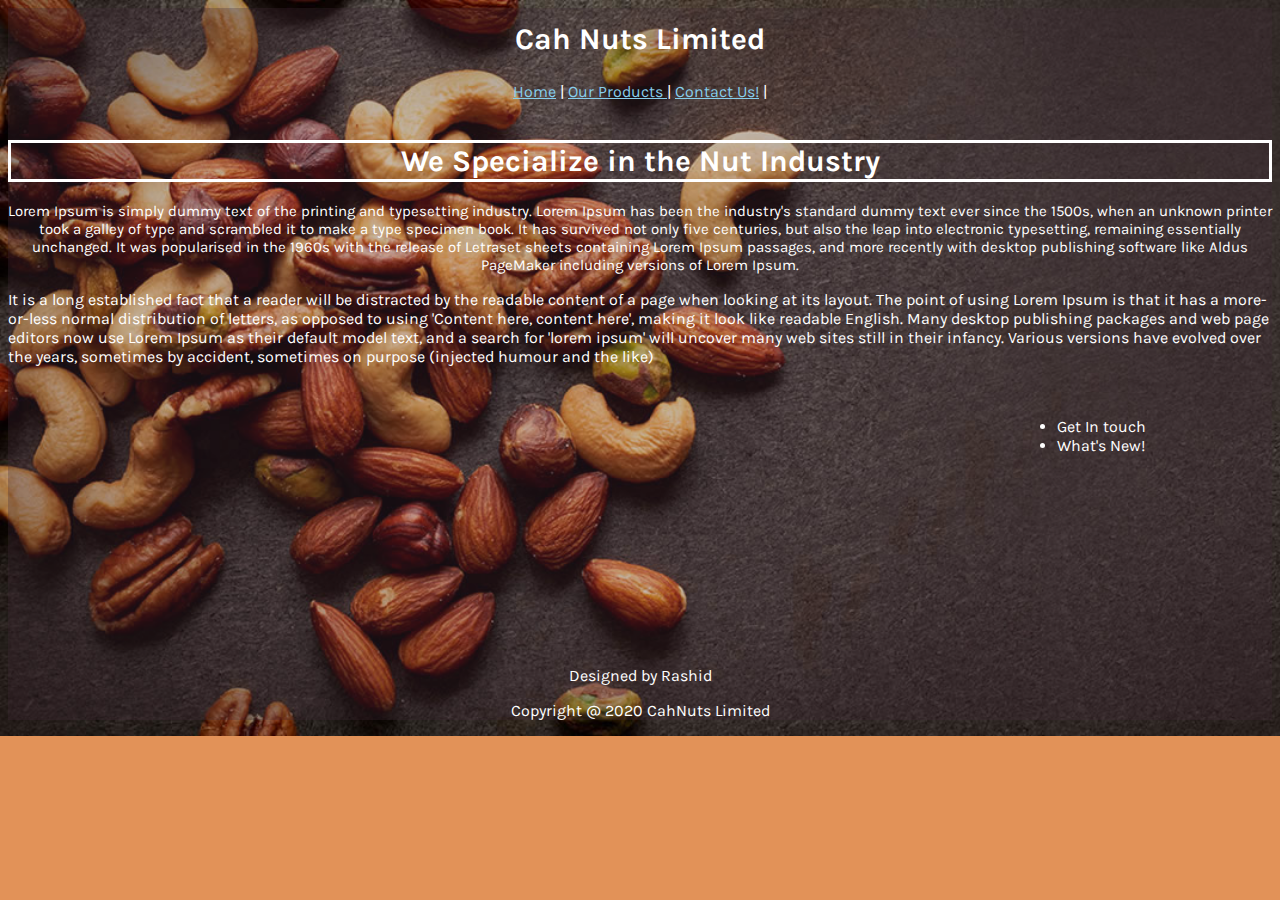
<file: index.html>
<!DOCTYPE html>
<html>

<head>
    <link href="https://fonts.googleapis.com/css?family=Karla&display=swap" rel="stylesheet">
    <link rel="stylesheet" href="style.css" />
    <title> Cah Nuts Limited</title>
    <link rel="shortcut icon" type='image/png' href='images/peanut.png' />
</head>

<body>
    <header><strong>Cah Nuts Limited</strong></header>
    <nav>
        <a href="index.html"> Home</a> |
        <a href="products.html"> Our Products </a> |
        <a href="contact.html">Contact Us!</a> |
    </nav>
    <article>
        <h1>We Specialize in the Nut Industry</h1>
        <p>Lorem Ipsum is simply dummy text of the printing and typesetting industry. Lorem Ipsum has been the industry's standard dummy text ever since the 1500s, when an unknown printer took a galley of type and scrambled it to make a type specimen book. It has survived not only five centuries, but also the leap into electronic typesetting, remaining essentially unchanged. It was popularised in the 1960s with the release of Letraset sheets containing Lorem Ipsum passages, and more recently with desktop publishing software like Aldus PageMaker including versions of Lorem Ipsum.</p>
    </article>
    <section>
        <p>
            It is a long established fact that a reader will be distracted by the readable content of a page when looking at its layout. The point of using Lorem Ipsum is that it has a more-or-less normal distribution of letters, as opposed to using 'Content here, content here', making it look like readable English. Many desktop publishing packages and web page editors now use Lorem Ipsum as their default model text, and a search for 'lorem ipsum' will uncover many web sites still in their infancy. Various versions have evolved over the years, sometimes by accident, sometimes on purpose (injected humour and the like)
        </p>
        <br>
    </section>
    <aside>
        <ul>
            <li>Get In touch</li>
            <li>What's New!</li>
        </ul>
    </aside>

    <footer>
        <p>Designed by Rashid</p>
        <p>Copyright @ 2020 CahNuts Limited</p>
    </footer>
</body>

</html>
</file>
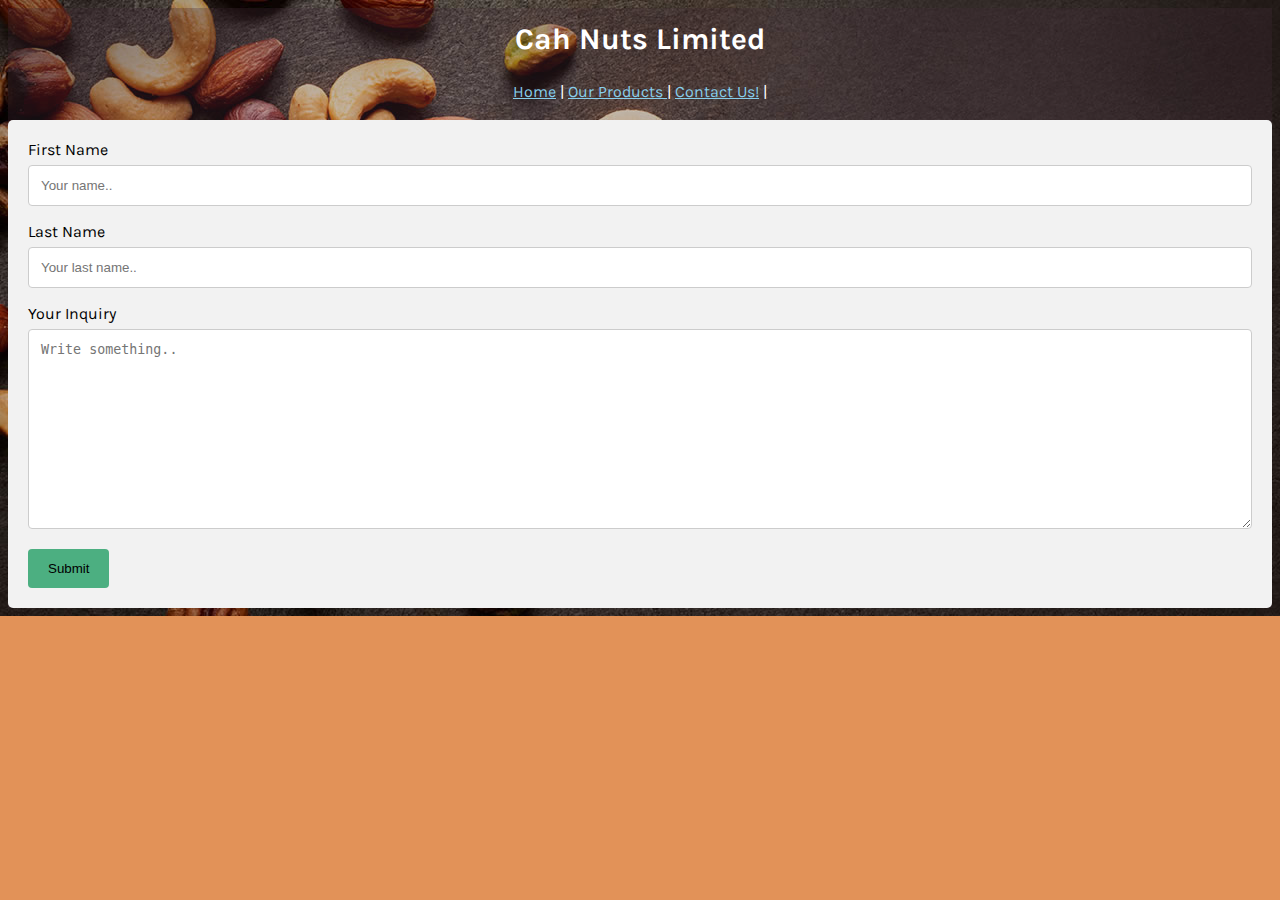
<file: contact.html>
<!DOCTYPE html>
<html>
    <head>
        <link href="https://fonts.googleapis.com/css?family=Karla&display=swap" rel="stylesheet">
        <link rel="stylesheet" href="style.css" />
        <title> Cah Nuts Limited</title>
        <link rel="shortcut icon" type='image/png' href='images/peanut.png' />
        <header><strong>Cah Nuts Limited</strong></header>
    <nav>
        <a href="index.html"> Home</a> |
        <a href="products.html"> Our Products </a> |
        <a href="contact.html">Contact Us!</a> |
    </nav>
    </head>
    <div class="container">
        <form action="action_page.php">
      
          <label for="fname">First Name</label>
          <input type="text" id="fname" name="firstname" placeholder="Your name..">
      
          <label for="lname">Last Name</label>
          <input type="text" id="lname" name="lastname" placeholder="Your last name..">
      
          </select>
      
          <label for="subject">Your Inquiry</label>
          <textarea id="subject" name="subject" placeholder="Write something.." style="height:200px"></textarea>
      
          <input type="submit" value="Submit">
      
        </form>
      </div> 
</html>
</file>
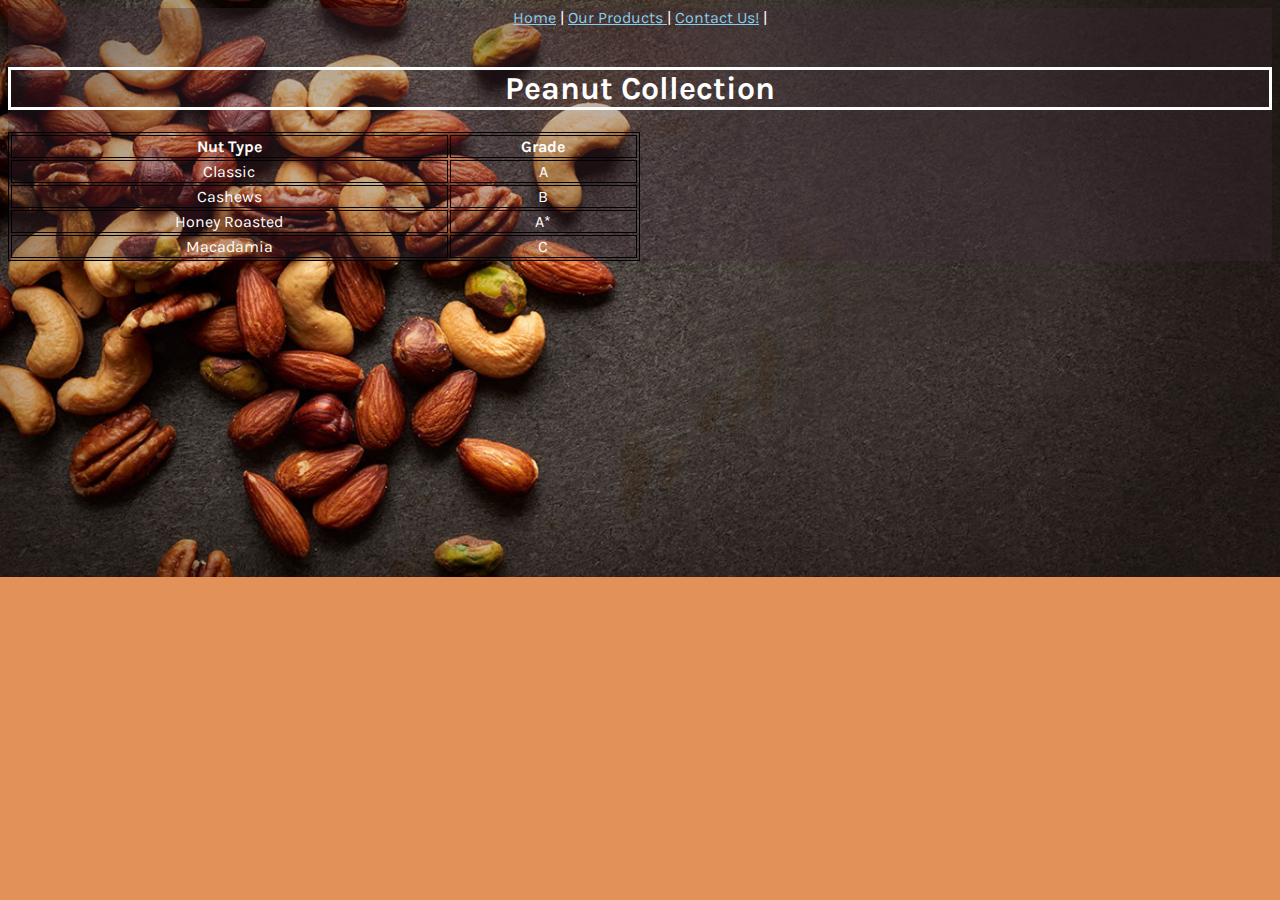
<file: products.html>
<!DOCTYPE html>
<html>
    <head>
        <link href="https://fonts.googleapis.com/css?family=Karla&display=swap" rel="stylesheet">
        <link rel="stylesheet" href="style.css" />
        <title> Cah Nuts Limited</title>
        <nav>
            <a href="index.html"> Home</a> |
            <a href="products.html"> Our Products </a> |
            <a href="contact.html">Contact Us!</a> |
        </nav>
    </head>
    <h1>Peanut Collection</h1>
    <body>
        <table style="width: 50%;" , border="1" >
        <tr>
            <th> Nut Type</th>
            <th>Grade</th>
        </tr>
        <tr>
            <td>Classic</td>
            <td>A</td>
        </tr>
        <tr>
            <td>Cashews</td>
            <td>B</td>
        </tr>
        <tr>
            <td>Honey Roasted</td>
            <td>A*</td>
        </tr>
        <tr>
            <td>Macadamia</td>
            <td>C</td>
        </tr>
        
        </table>
    </body>
</html>
</file>
<file: style.css>
body{
    background-image: url(images/background-nut.jpg);
    background-repeat: no-repeat;
    font-family: 'Karla', sans-serif;
    color: white;
    background-color: rgb(226, 146, 88);
    background-size: cover;
    box-shadow:inset 0 0 0 2000px rgb(66, 42, 56, 0.3);
}
/* Style Links */
a {
    color: skyblue
}
h1 {
    border-style: solid;
    border-color: white;
    text-align: center;
}
header{
    text-align: center;
    padding-bottom: 2%;
    padding-top: 1%;
    font-size: 30px;
}

nav{
    text-align: center;
    padding-bottom: 1.5%;
}

article{
    text-align: center;
    font-size: 15px;
}

aside{
    float: right;
    width: auto;
    padding-right: 10%;
}

footer{
    text-align:center;
    display: block;
    margin-top: 21%;
}

table,th, td {
    border: 1px solid black;
    text-align: center;
    table-layout: auto;
}

input[type=text], select, textarea {
    width: 100%; /* Full width */
    padding: 12px; /* Some padding */ 
    border: 1px solid #ccc; /* Gray border */
    border-radius: 4px; /* Rounded borders */
    box-sizing: border-box; /* Make sure that padding and width stays in place */
    margin-top: 6px; /* Add a top margin */
    margin-bottom: 16px; /* Bottom margin */
    resize: vertical /* Allow the user to vertically resize the textarea (not horizontally) */
  }
  
  input[type=submit] {
    background-color: #4CAF81;
    color: black;
    padding: 12px 20px;
    border: none;
    border-radius: 4px;
    cursor: pointer;
  }

  label {
      color: black;
  }
  
  /* When moving the mouse over the submit button, add a darker green color */
  input[type=submit]:hover {
    background-color: #45a049;
  }
  
  /* Add a background color and some padding around the form */
  .container {
    border-radius: 5px;
    background-color: #f2f2f2;
    padding: 20px;
  }
</file>
